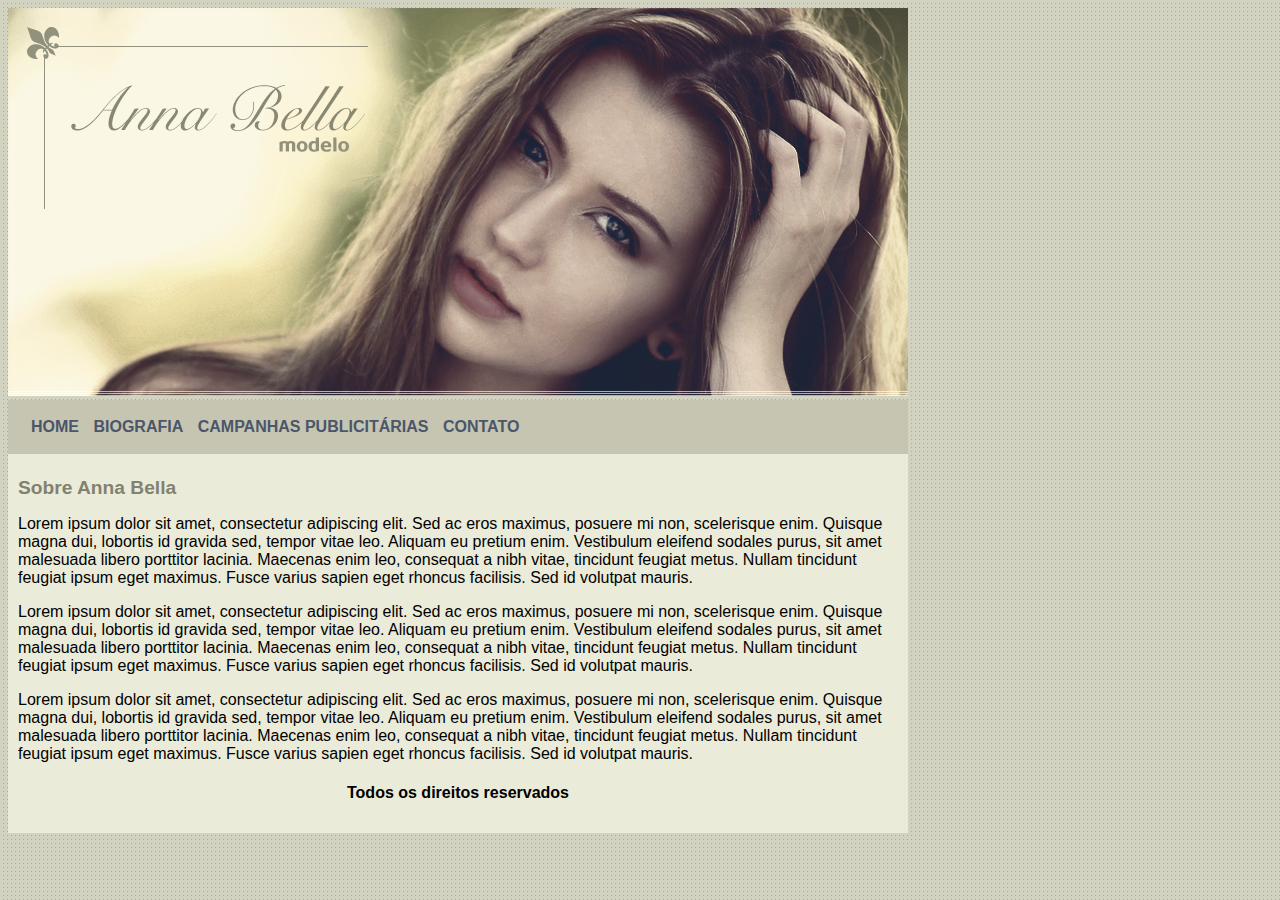
<file: index.html>
<!DOCTYPE html>
	<html>
	   <head>
		   <title>Anna Balla Oficial</title>
		   <meta charset="utf-8">
	       <link rel="stylesheet" type="text/css" href="estilo.css">

	    </head>

	    <body>
	        <div id="principal">
	        	
	            <img src="imagens/capa.png">

	   

	        <div id="menu">
	          <a href="index.html">HOME</a>
	          <a href="biografia.html">BIOGRAFIA</a>
	          <a href="campanhas-publicitarias.html">CAMPANHAS PUBLICITÁRIAS</a>
	          <a href="contato.html">CONTATO</a>

	        </div>
            
	       
	        <div id="conteudo"><!--Inicio Conteudo-->

	        	<h1>Sobre Anna Bella</h1>
	        	<p> 
	               Lorem ipsum dolor sit amet, consectetur adipiscing elit. Sed ac eros maximus, posuere mi non, scelerisque enim. Quisque magna dui, lobortis id gravida sed, tempor vitae leo. Aliquam eu pretium enim. Vestibulum eleifend sodales purus, sit amet malesuada libero porttitor lacinia. Maecenas enim leo, consequat a nibh vitae, tincidunt feugiat metus. Nullam tincidunt feugiat ipsum eget maximus. Fusce varius sapien eget rhoncus facilisis. Sed id volutpat mauris.
	               
	        	</p>

	        	<p> 
	               Lorem ipsum dolor sit amet, consectetur adipiscing elit. Sed ac eros maximus, posuere mi non, scelerisque enim. Quisque magna dui, lobortis id gravida sed, tempor vitae leo. Aliquam eu pretium enim. Vestibulum eleifend sodales purus, sit amet malesuada libero porttitor lacinia. Maecenas enim leo, consequat a nibh vitae, tincidunt feugiat metus. Nullam tincidunt feugiat ipsum eget maximus. Fusce varius sapien eget rhoncus facilisis. Sed id volutpat mauris.
	               
	        	</p

	        	<p> 
	               Lorem ipsum dolor sit amet, consectetur adipiscing elit. Sed ac eros maximus, posuere mi non, scelerisque enim. Quisque magna dui, lobortis id gravida sed, tempor vitae leo. Aliquam eu pretium enim. Vestibulum eleifend sodales purus, sit amet malesuada libero porttitor lacinia. Maecenas enim leo, consequat a nibh vitae, tincidunt feugiat metus. Nullam tincidunt feugiat ipsum eget maximus. Fusce varius sapien eget rhoncus facilisis. Sed id volutpat mauris.
	               
	        	</p
	        </div><!--Fim de Conteudo-->
             
             <div id="rodape">
	        	<h4>Todos os direitos reservados</h4>
	        	
	        </div>

	        </div>

            





	    </body>
	</html>
</file>
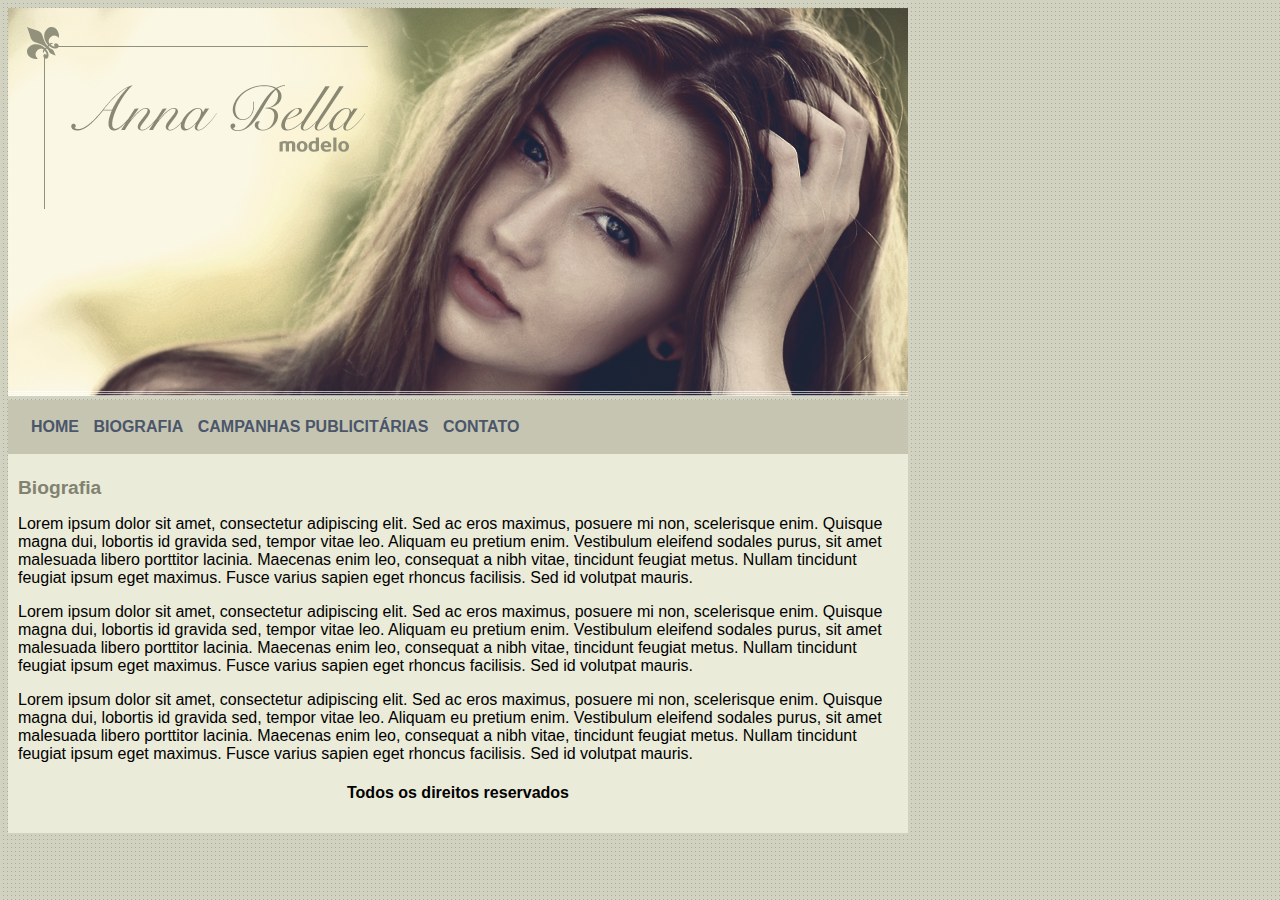
<file: biografia.html>
<!DOCTYPE html>
	<html>
	   <head>
		   <title>Anna Balla Biográfia</title>
		   <meta charset="utf-8">
	       <link rel="stylesheet" type="text/css" href="estilo.css">

	    </head>

	    <body>
	        <div id="principal">
	        	
	            <img src="imagens/capa.png">

	   

	        <div id="menu">
	          <a href="index.html">HOME</a>
	          <a href="biografia.html">BIOGRAFIA</a>
	          <a href="campanhas-publicitarias.html">CAMPANHAS PUBLICITÁRIAS</a>
	          <a href="contato.html">CONTATO</a>

	        </div>
            
	       
	        <div id="conteudo"><!--Inicio Conteudo-->

	        	<h1>Biografia</h1>
	        	<p> 
	               Lorem ipsum dolor sit amet, consectetur adipiscing elit. Sed ac eros maximus, posuere mi non, scelerisque enim. Quisque magna dui, lobortis id gravida sed, tempor vitae leo. Aliquam eu pretium enim. Vestibulum eleifend sodales purus, sit amet malesuada libero porttitor lacinia. Maecenas enim leo, consequat a nibh vitae, tincidunt feugiat metus. Nullam tincidunt feugiat ipsum eget maximus. Fusce varius sapien eget rhoncus facilisis. Sed id volutpat mauris.
	               
	        	</p>

	        	<p> 
	               Lorem ipsum dolor sit amet, consectetur adipiscing elit. Sed ac eros maximus, posuere mi non, scelerisque enim. Quisque magna dui, lobortis id gravida sed, tempor vitae leo. Aliquam eu pretium enim. Vestibulum eleifend sodales purus, sit amet malesuada libero porttitor lacinia. Maecenas enim leo, consequat a nibh vitae, tincidunt feugiat metus. Nullam tincidunt feugiat ipsum eget maximus. Fusce varius sapien eget rhoncus facilisis. Sed id volutpat mauris.
	               
	        	</p

	        	<p> 
	               Lorem ipsum dolor sit amet, consectetur adipiscing elit. Sed ac eros maximus, posuere mi non, scelerisque enim. Quisque magna dui, lobortis id gravida sed, tempor vitae leo. Aliquam eu pretium enim. Vestibulum eleifend sodales purus, sit amet malesuada libero porttitor lacinia. Maecenas enim leo, consequat a nibh vitae, tincidunt feugiat metus. Nullam tincidunt feugiat ipsum eget maximus. Fusce varius sapien eget rhoncus facilisis. Sed id volutpat mauris.
	               
	        	</p
	        </div><!--Fim de Conteudo-->
             
             <div id="rodape">
	        	<h4>Todos os direitos reservados</h4>
	        	
	        </div>

	        </div>

            





	    </body>
	</html>
</file>
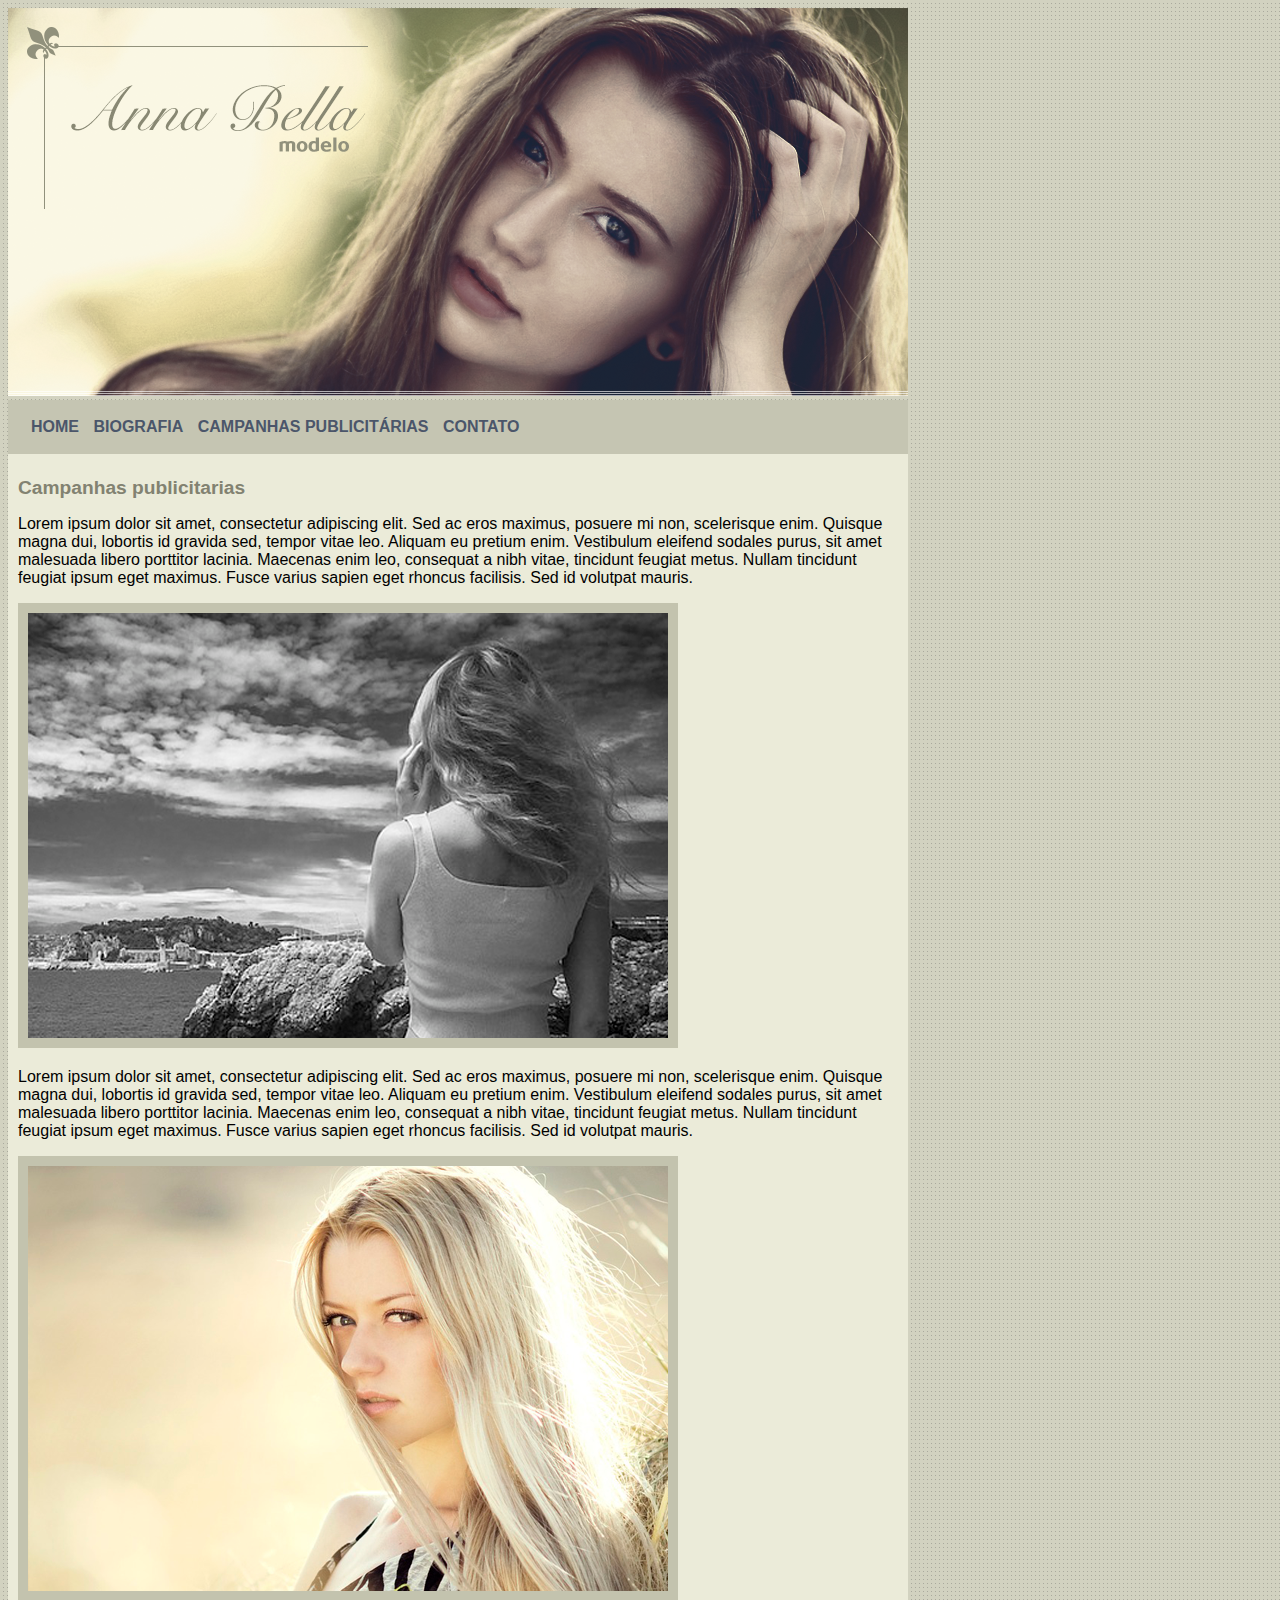
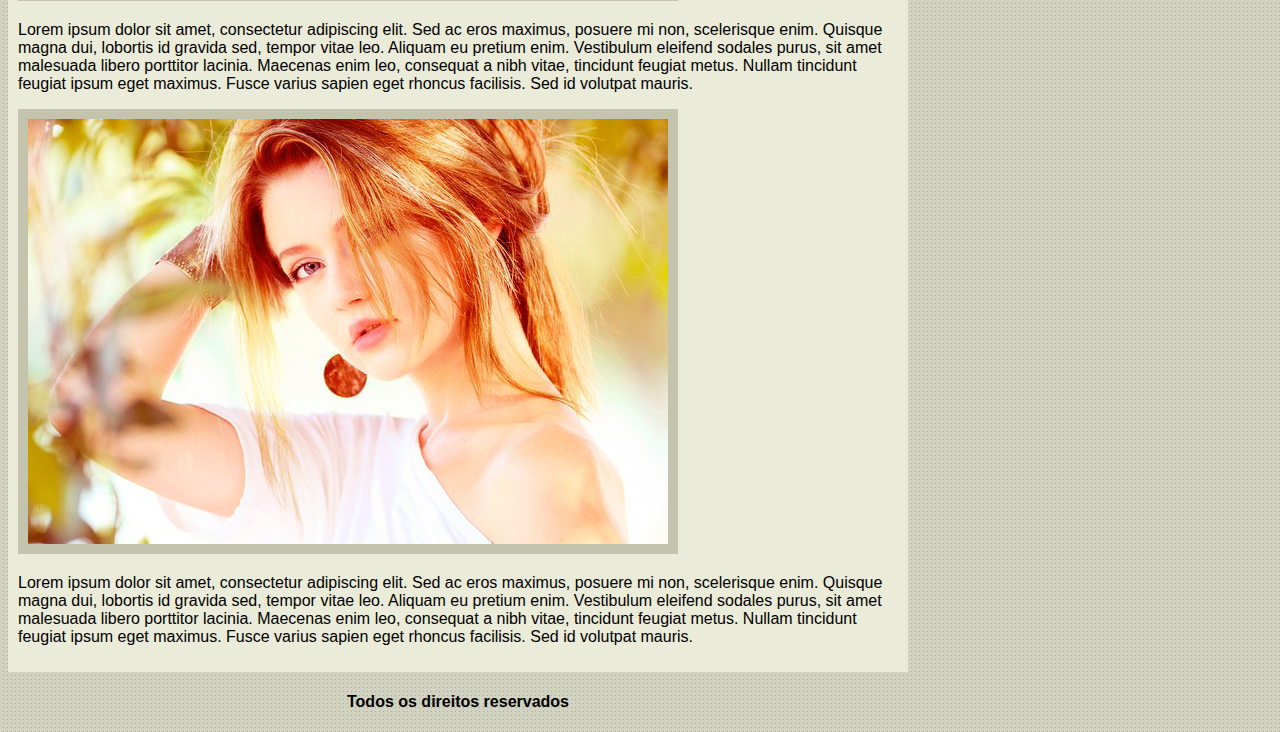
<file: campanhas-publicitarias.html>
<!DOCTYPE html>
	<html>
	   <head>
		   <title>Anna Balla - Campanhas publicitarias</title>
		   <meta charset="utf-8">
	       <link rel="stylesheet" type="text/css" href="estilo.css">

	    </head>

	    <body>
	        <div id="principal">
	        	
	            <img src="imagens/capa.png">

	   

	        <div id="menu">
	          <a href="index.html">HOME</a>
	          <a href="biografia.html">BIOGRAFIA</a>
	          <a href="campanhas-publicitarias.html">CAMPANHAS PUBLICITÁRIAS</a>
	          <a href="contato.html">CONTATO</a>

	        </div>
            
	       
	        <div id="conteudo"><!--Inicio Conteudo-->

	        	<h1>Campanhas publicitarias</h1>
	        	<p> 
	               Lorem ipsum dolor sit amet, consectetur adipiscing elit. Sed ac eros maximus, posuere mi non, scelerisque enim. Quisque magna dui, lobortis id gravida sed, tempor vitae leo. Aliquam eu pretium enim. Vestibulum eleifend sodales purus, sit amet malesuada libero porttitor lacinia. Maecenas enim leo, consequat a nibh vitae, tincidunt feugiat metus. Nullam tincidunt feugiat ipsum eget maximus. Fusce varius sapien eget rhoncus facilisis. Sed id volutpat mauris.
	               
	        	</p>

	        	<img src="imagens/foto1.png"  class="img-campanha">

	        	<p> 
	               Lorem ipsum dolor sit amet, consectetur adipiscing elit. Sed ac eros maximus, posuere mi non, scelerisque enim. Quisque magna dui, lobortis id gravida sed, tempor vitae leo. Aliquam eu pretium enim. Vestibulum eleifend sodales purus, sit amet malesuada libero porttitor lacinia. Maecenas enim leo, consequat a nibh vitae, tincidunt feugiat metus. Nullam tincidunt feugiat ipsum eget maximus. Fusce varius sapien eget rhoncus facilisis. Sed id volutpat mauris.
	               
	        	</p>

	        	<img src="imagens/foto2.png"  class="img-campanha">

	        	<p> 
	               Lorem ipsum dolor sit amet, consectetur adipiscing elit. Sed ac eros maximus, posuere mi non, scelerisque enim. Quisque magna dui, lobortis id gravida sed, tempor vitae leo. Aliquam eu pretium enim. Vestibulum eleifend sodales purus, sit amet malesuada libero porttitor lacinia. Maecenas enim leo, consequat a nibh vitae, tincidunt feugiat metus. Nullam tincidunt feugiat ipsum eget maximus. Fusce varius sapien eget rhoncus facilisis. Sed id volutpat mauris.
	               
	        	</p>

	        	<img src="imagens/foto3.png"  class="img-campanha">

	        		<p> 
	               Lorem ipsum dolor sit amet, consectetur adipiscing elit. Sed ac eros maximus, posuere mi non, scelerisque enim. Quisque magna dui, lobortis id gravida sed, tempor vitae leo. Aliquam eu pretium enim. Vestibulum eleifend sodales purus, sit amet malesuada libero porttitor lacinia. Maecenas enim leo, consequat a nibh vitae, tincidunt feugiat metus. Nullam tincidunt feugiat ipsum eget maximus. Fusce varius sapien eget rhoncus facilisis. Sed id volutpat mauris.
	               
	        	</p>

	        </div><!--Fim de Conteudo-->
             
             <div id="rodape">
	        	<h4>Todos os direitos reservados</h4>
	        	
	        </div>

	        </div>

            





	    </body>
	</html>
</file>
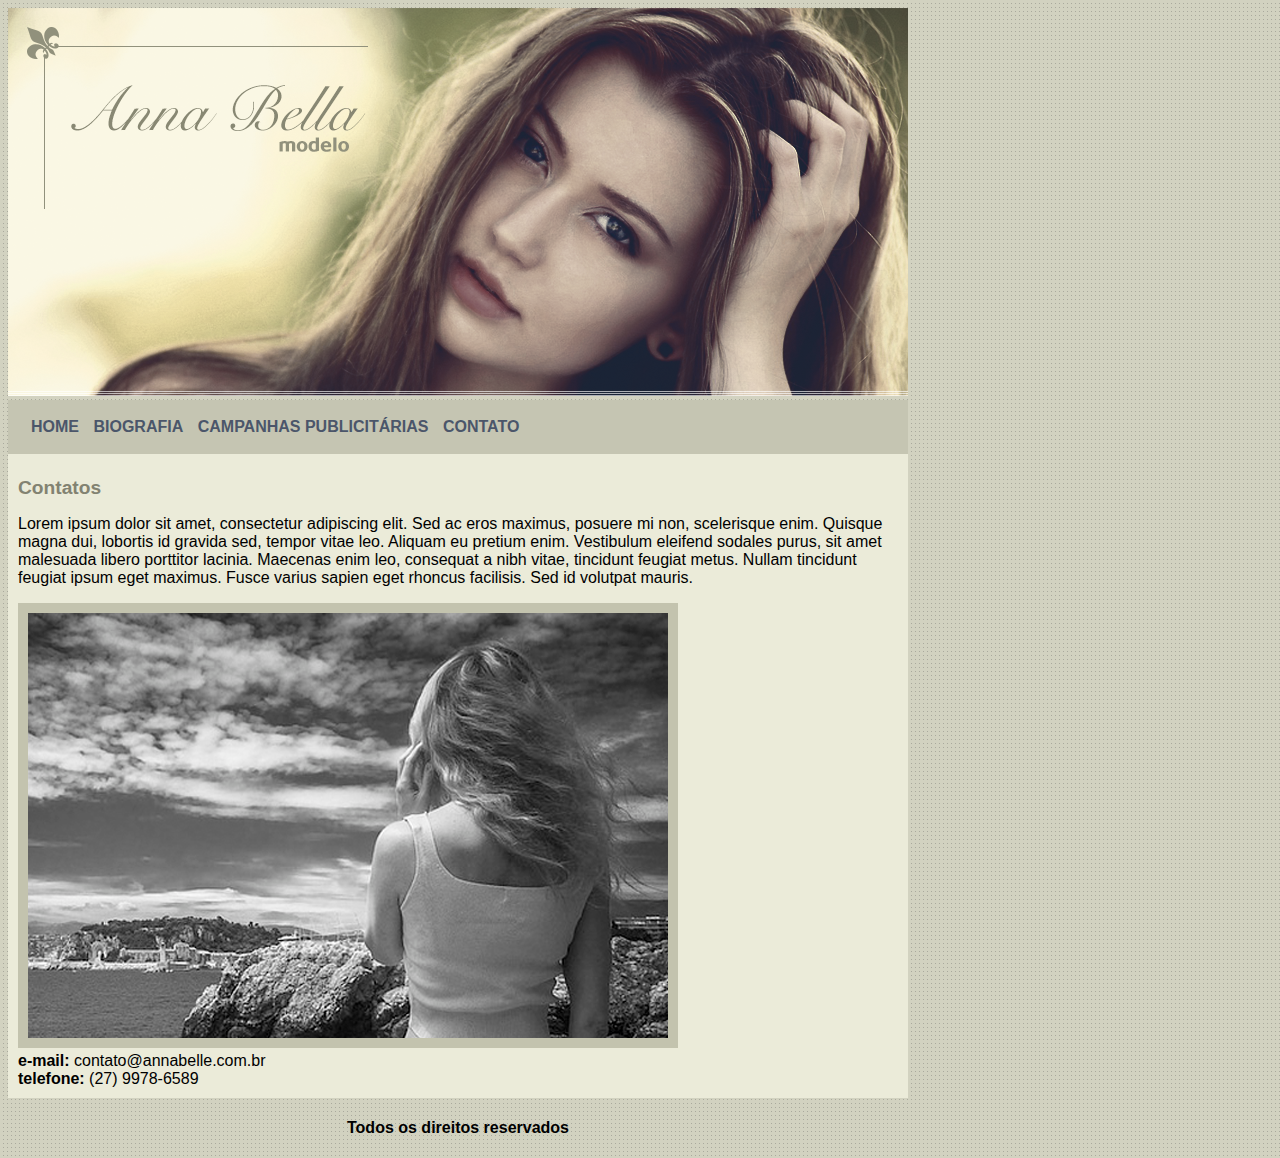
<file: contato.html>
<!DOCTYPE html>
	<html>
	   <head>
		   <title>Anna Balla - Contato</title>
		   <meta charset="utf-8">
	       <link rel="stylesheet" type="text/css" href="estilo.css">

	    </head>

	    <body>
	        <div id="principal">
	        	
	            <img src="imagens/capa.png">

	   

	        <div id="menu">
	          <a href="index.html">HOME</a>
	          <a href="biografia.html">BIOGRAFIA</a>
	          <a href="campanhas-publicitarias.html">CAMPANHAS PUBLICITÁRIAS</a>
	          <a href="contato.html">CONTATO</a>

	        </div>
            
	       
	        <div id="conteudo"><!--Inicio Conteudo-->

	        	<h1>Contatos</h1>
	        	<p> 
	               Lorem ipsum dolor sit amet, consectetur adipiscing elit. Sed ac eros maximus, posuere mi non, scelerisque enim. Quisque magna dui, lobortis id gravida sed, tempor vitae leo. Aliquam eu pretium enim. Vestibulum eleifend sodales purus, sit amet malesuada libero porttitor lacinia. Maecenas enim leo, consequat a nibh vitae, tincidunt feugiat metus. Nullam tincidunt feugiat ipsum eget maximus. Fusce varius sapien eget rhoncus facilisis. Sed id volutpat mauris.
	               
	        	</p>

	        	<img src="imagens/foto1.png"  class="img-campanha">
                <div>
		        	<strong>e-mail:</strong> contato@annabelle.com.br <br>
		        	<strong>telefone:</strong> (27) 9978-6589
                </div>
	      

	        </div><!--Fim de Conteudo-->
             
             <div id="rodape">
	        	<h4>Todos os direitos reservados</h4>
	        	
	        </div>

	        </div>

            





	    </body>
	</html>
</file>
<file: estilo.css>
body {
	background: #d2d2c1 url('imagens/fundo.png');
	font: 16px Arial, Helvetica, sans-serif;
}

#principal{
	width:900px;

}

#menu {
	background:#c5c5b2 ;
	padding: 18px;

}

a{
   color: #4b566a;
   text-decoration: none;
   font-weight: bold;
   padding: 5px;

}

#conteudo {
     background: #eBeBd9;
     padding:10px;
}

#rodape {
     text-align: center;

}

.centralizar{

	text-align: center;
}

.img-campanha{
    border: 10px solid #c3c3ae;

}

h1 {
	color: #828271;
	font-size: 1.2em;
}
</file>
